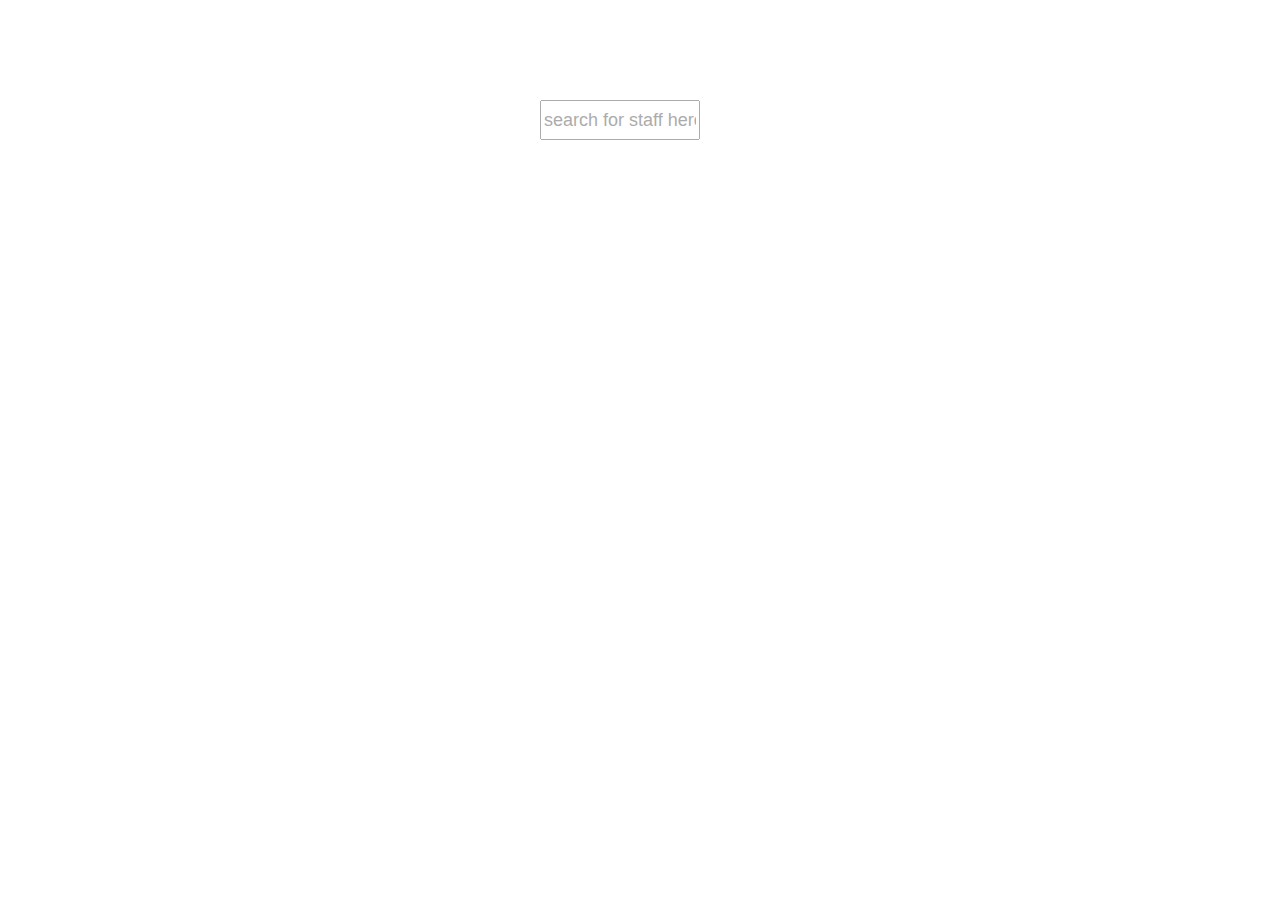
<file: findmeincu/index.html>
<html>
 <head>
	<title>Covenant University</title>
	<link rel="stylesheet" type="text/css" href="csss.css">
 </head>
 <body>
 
 	<style type="form/css"></style>
<form>
	<div class="width_textbox">
	<input type="text" placeholder="search for staff here" style="width:80%; height: 40px; font-size: 18px; " required/>
	
	</div>
	
</form>
 </body>

<html>
</file>
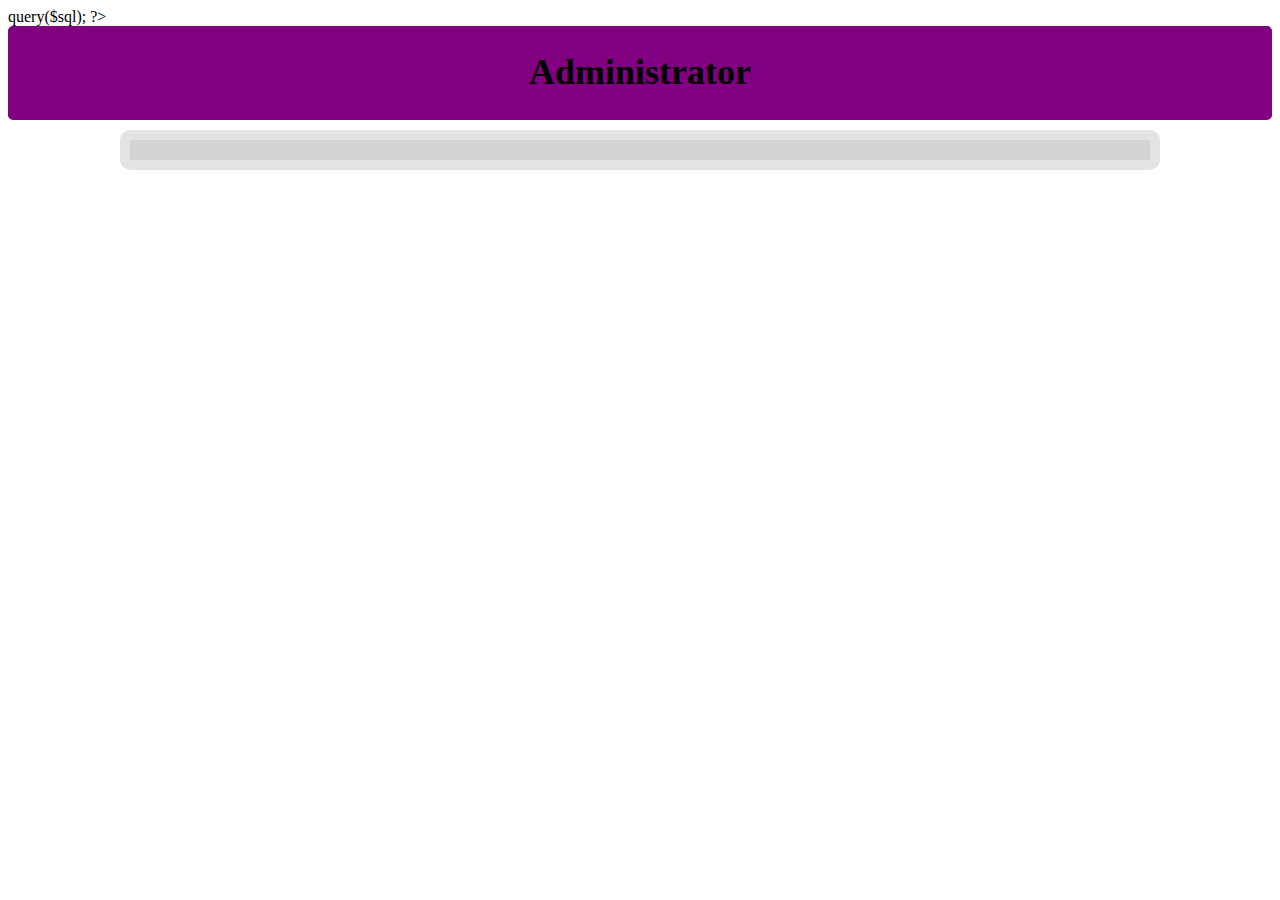
<file: findmeincu/administrator.html>
<?php
  require "connection.php";

  $sql = "SELECT title, first_name, last_name, e_mail, intercom_number, room_number, building, role FROM findmeincu";
  $result = $conn->query($sql);
?>


<!DOCTYPE html>

  <head>

    <title>Administrator</title>
  </head>

<body>

<style>
body {
    font-family: 'corbel';
  
    background-image: url("C:/wamp/www/findmeincu/dd.jpg");
    background-repeat: repeat-x, repeat-y;
}


.back{
padding: 5px;
background-color: #362E80;
border: 1px solid black;
text-decoration: none;
color: white;
width: auto;



}

button{
  color: #FFF;
  background-color: black;
  font-size: 18px;
  text-align: center;
  font-style: normal;
  border-radius: 5px;
  width: auto;
  height: 50px;
  border: 1px solid #3ac162;
  border-width: 1px 1px 3px;
  box-shadow: 0 -1px 0 rgba(255,255,255,0.1) inset;
  margin-bottom: 10px;
  float: right;
  margin-top: -80px;
  margin-right: 50px;
}

.as{
  background-color: purple;
  font-size: 18px;
  text-align: center;
  font-style: normal;
  border-radius: 5px;
  width: auto;
  height: auto;
  border: 1px solid purple;
  border-width: 1px 1px 3px;
  box-shadow: 0 -1px 0 purple inset;
  margin-bottom: 10px;
  
}





</style>
<div class="as"><h1>Administrator</h1></div>


  <div style="width:1000px; height: auto; margin-right:auto; margin-left:auto; padding: 10px; border: 10px solid #e3e3e3; border-radius: 5px; background-color: #d3d3d3; border-radius: 10px; ">
  

  </div>

</div>

</body>

</html>
</file>
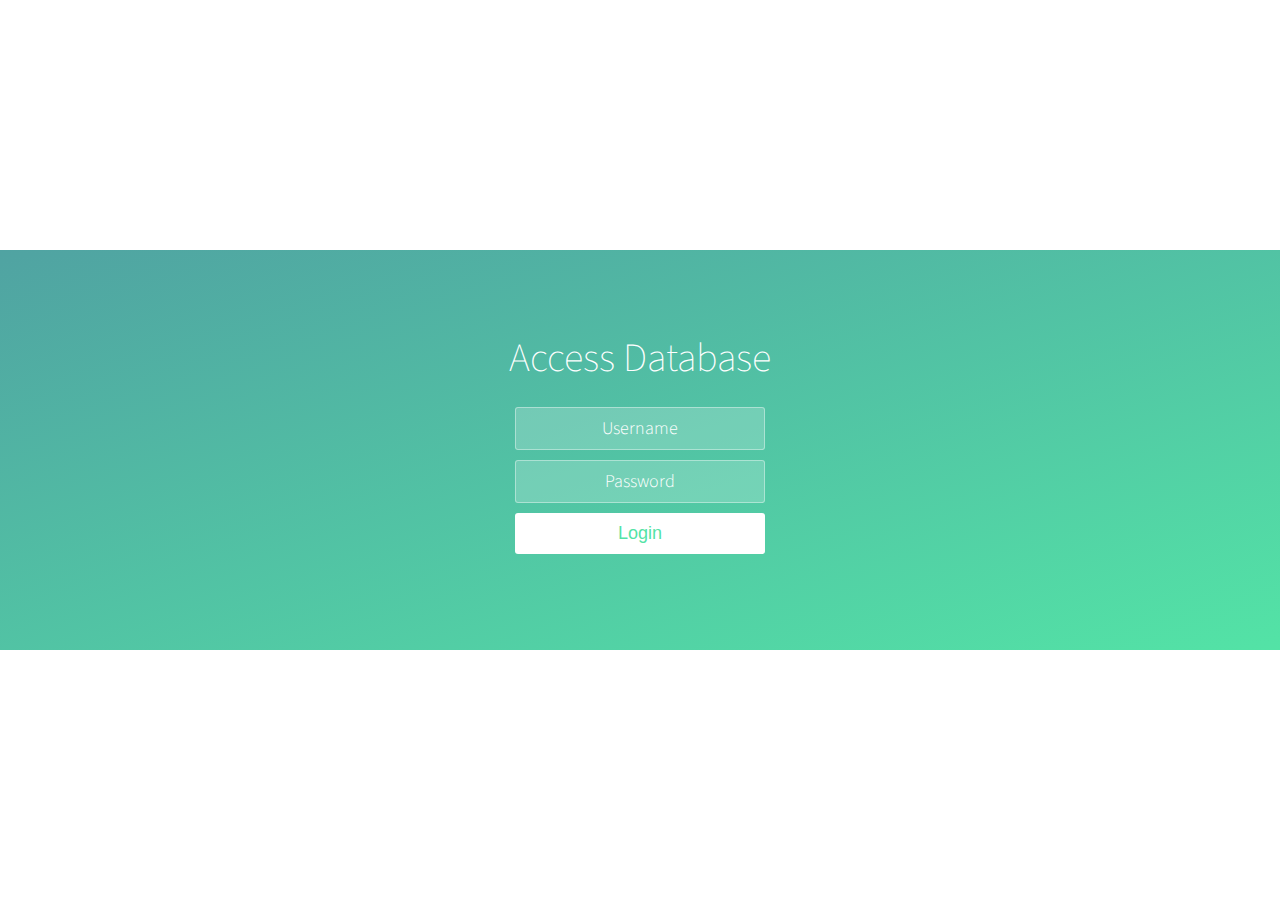
<file: findmeincu/loginnn.html>
<!DOCTYPE html>
<html >
  <head>
    <meta charset="UTF-8">
    <title>ADMINISTRATOR</title>
    
    
    
    
        <link rel="stylesheet" href="css/style.css">

    
    
    
  </head>

  <body>

    <div class="wrapper">
	<div class="container">
		<h1>Access Database</h1>
		
		<form class="form">
			<input type="text" placeholder="Username">
			<input type="password" placeholder="Password">
			<button type="submit" id="login-button">Login</button>
		</form>
	</div>
	
	<ul class="bg-bubbles">
		<li></li>
		<li></li>
		<li></li>
		<li></li>
		<li></li>
		<li></li>
		<li></li>
		<li></li>
		<li></li>
		<li></li>
	</ul>
</div>
    <script src='http://cdnjs.cloudflare.com/ajax/libs/jquery/2.1.3/jquery.min.js'></script>

        <script src="js/index.js"></script>

    
    
    
  </body>
</html>
</file>
<file: findmeincu/csss.css>
body {
background-image: url("C:/wamp/www/findmeincu/IMG_3034.jpg");
background-size: center;
	height: 600px;
	opacity: 0.7;
	background-position: center;
	opacity: 0.6;
}

form {
	width: 200px;
	height: 40px;
	margin: 100px auto 0;
	position: relative;

}

#submit {
	display: none;
}

form .icon, form.submit {
	width: 35px;
	height: 35px;
	background: #d75813;
	display: block;
	position: absolute;
	top: 0;
	right: 0;
	box-shadow: 0px 5px #bc490a, 0px 8px 10px rgba (0,0,0, 0.5);
}

form.submit {
	background: #009bff;
	cursor: pointer;
	box-shadow: 0px 5px #0276cl,
	0px 8px 10px rgba (0,0,0,0.5);

}

form.icon:after,
form.submit:after; {
	content: '';
	position: absolute;
	width: 8px;
	height: 8px;
	border: 2px solid white;
	border-radius: 50%;
	left: 10px;
	top: 9px;

}

fo
</file>
<file: findmeincu/css/style.css>
@import url(http://fonts.googleapis.com/css?family=Source+Sans+Pro:200,300);
* {
  box-sizing: border-box;
  margin: 0;
  padding: 0;
  font-weight: 300;
}
body {
  font-family: 'Source Sans Pro', sans-serif;
  color: white;
  font-weight: 300;
}
body ::-webkit-input-placeholder {
  /* WebKit browsers */
  font-family: 'Source Sans Pro', sans-serif;
  color: white;
  font-weight: 300;
}
body :-moz-placeholder {
  /* Mozilla Firefox 4 to 18 */
  font-family: 'Source Sans Pro', sans-serif;
  color: white;
  opacity: 1;
  font-weight: 300;
}
body ::-moz-placeholder {
  /* Mozilla Firefox 19+ */
  font-family: 'Source Sans Pro', sans-serif;
  color: white;
  opacity: 1;
  font-weight: 300;
}
body :-ms-input-placeholder {
  /* Internet Explorer 10+ */
  font-family: 'Source Sans Pro', sans-serif;
  color: white;
  font-weight: 300;
}
.wrapper {
  background: #50a3a2;
  background: -webkit-linear-gradient(top left, #50a3a2 0%, #53e3a6 100%);
  background: linear-gradient(to bottom right, #50a3a2 0%, #53e3a6 100%);
  position: absolute;
  top: 50%;
  left: 0;
  width: 100%;
  height: 400px;
  margin-top: -200px;
  overflow: hidden;
}
.wrapper.form-success .container h1 {
  -webkit-transform: translateY(85px);
          transform: translateY(85px);
}
.container {
  max-width: 600px;
  margin: 0 auto;
  padding: 80px 0;
  height: 400px;
  text-align: center;
}
.container h1 {
  font-size: 40px;
  -webkit-transition-duration: 1s;
          transition-duration: 1s;
  -webkit-transition-timing-function: ease-in-put;
          transition-timing-function: ease-in-put;
  font-weight: 200;
}
form {
  padding: 20px 0;
  position: relative;
  z-index: 2;
}
form input {
  -webkit-appearance: none;
     -moz-appearance: none;
          appearance: none;
  outline: 0;
  border: 1px solid rgba(255, 255, 255, 0.4);
  background-color: rgba(255, 255, 255, 0.2);
  width: 250px;
  border-radius: 3px;
  padding: 10px 15px;
  margin: 0 auto 10px auto;
  display: block;
  text-align: center;
  font-size: 18px;
  color: white;
  -webkit-transition-duration: 0.25s;
          transition-duration: 0.25s;
  font-weight: 300;
}
form input:hover {
  background-color: rgba(255, 255, 255, 0.4);
}
form input:focus {
  background-color: white;
  width: 300px;
  color: #53e3a6;
}
form button {
  -webkit-appearance: none;
     -moz-appearance: none;
          appearance: none;
  outline: 0;
  background-color: white;
  border: 0;
  padding: 10px 15px;
  color: #53e3a6;
  border-radius: 3px;
  width: 250px;
  cursor: pointer;
  font-size: 18px;
  -webkit-transition-duration: 0.25s;
          transition-duration: 0.25s;
}
form button:hover {
  background-color: #f5f7f9;
}
.bg-bubbles {
  position: absolute;
  top: 0;
  left: 0;
  width: 100%;
  height: 100%;
  z-index: 1;
}
.bg-bubbles li {
  position: absolute;
  list-style: none;
  display: block;
  width: 40px;
  height: 40px;
  background-color: rgba(255, 255, 255, 0.15);
  bottom: -160px;
  -webkit-animation: square 25s infinite;
  animation: square 25s infinite;
  -webkit-transition-timing-function: linear;
  transition-timing-function: linear;
}
.bg-bubbles li:nth-child(1) {
  left: 10%;
}
.bg-bubbles li:nth-child(2) {
  left: 20%;
  width: 80px;
  height: 80px;
  -webkit-animation-delay: 2s;
          animation-delay: 2s;
  -webkit-animation-duration: 17s;
          animation-duration: 17s;
}
.bg-bubbles li:nth-child(3) {
  left: 25%;
  -webkit-animation-delay: 4s;
          animation-delay: 4s;
}
.bg-bubbles li:nth-child(4) {
  left: 40%;
  width: 60px;
  height: 60px;
  -webkit-animation-duration: 22s;
          animation-duration: 22s;
  background-color: rgba(255, 255, 255, 0.25);
}
.bg-bubbles li:nth-child(5) {
  left: 70%;
}
.bg-bubbles li:nth-child(6) {
  left: 80%;
  width: 120px;
  height: 120px;
  -webkit-animation-delay: 3s;
          animation-delay: 3s;
  background-color: rgba(255, 255, 255, 0.2);
}
.bg-bubbles li:nth-child(7) {
  left: 32%;
  width: 160px;
  height: 160px;
  -webkit-animation-delay: 7s;
          animation-delay: 7s;
}
.bg-bubbles li:nth-child(8) {
  left: 55%;
  width: 20px;
  height: 20px;
  -webkit-animation-delay: 15s;
          animation-delay: 15s;
  -webkit-animation-duration: 40s;
          animation-duration: 40s;
}
.bg-bubbles li:nth-child(9) {
  left: 25%;
  width: 10px;
  height: 10px;
  -webkit-animation-delay: 2s;
          animation-delay: 2s;
  -webkit-animation-duration: 40s;
          animation-duration: 40s;
  background-color: rgba(255, 255, 255, 0.3);
}
.bg-bubbles li:nth-child(10) {
  left: 90%;
  width: 160px;
  height: 160px;
  -webkit-animation-delay: 11s;
          animation-delay: 11s;
}
@-webkit-keyframes square {
  0% {
    -webkit-transform: translateY(0);
            transform: translateY(0);
  }
  100% {
    -webkit-transform: translateY(-700px) rotate(600deg);
            transform: translateY(-700px) rotate(600deg);
  }
}
@keyframes square {
  0% {
    -webkit-transform: translateY(0);
            transform: translateY(0);
  }
  100% {
    -webkit-transform: translateY(-700px) rotate(600deg);
            transform: translateY(-700px) rotate(600deg);
  }
}
</file>
